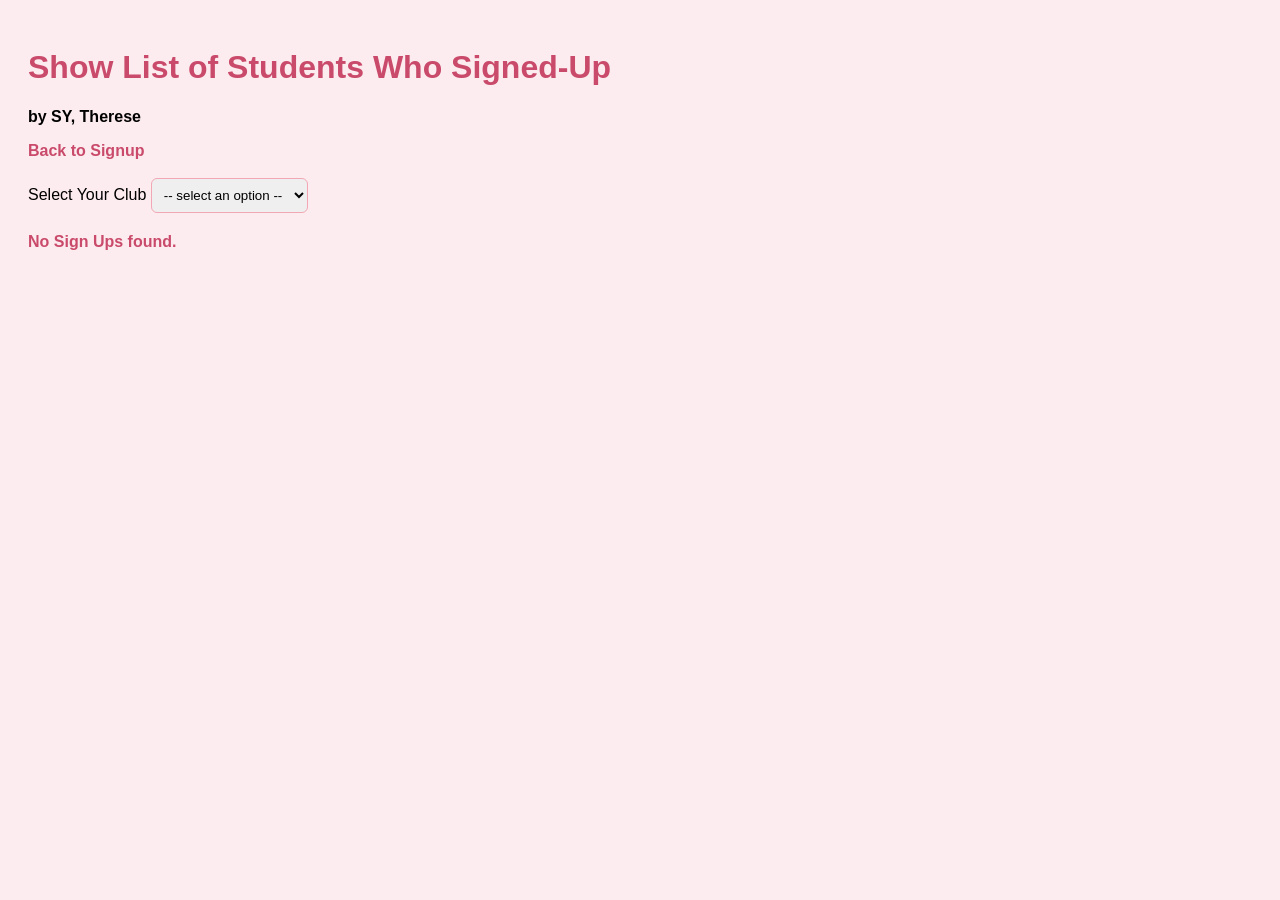
<file: public/viewSignUps.html>
<!DOCTYPE html>
<html lang="en">
<head>
<meta charset="UTF-8">
<title>View Signups</title>

<style>
    body {
        font-family: Arial, sans-serif;
        background-color: #fdecef;
        padding: 20px;
    }

    h1 {
        color: #c94a6a;
    }

    a {
        color: #c94a6a;
        font-weight: bold;
        text-decoration: none;
    }

    select {
        padding: 8px;
        border-radius: 6px;
        border: 1px solid #f2a7b5;
    }

    table {
        width: 100%;
        border-collapse: collapse;
        margin-top: 15px;
        background: white;
        border-radius: 10px;
        overflow: hidden;
    }

    th {
        background-color: #f4a6b8;
        color: white;
        padding: 10px;
    }

    td {
        border: 1px solid #f4b6c2;
        padding: 8px;
        text-align: center;
    }

    .message {
        margin-top: 20px;
        font-weight: bold;
        color: #c94a6a;
    }
</style>


<script>
    let allSignups = [];

    // Load signups when page opens
    window.onload = function () {
        let stored = localStorage.getItem("signups");

        if (stored) {
            allSignups = JSON.parse(stored);
            populateTable(allSignups);
        } else {
            document.getElementById("tableArea").innerHTML =
                "<p class='message'>No Sign Ups found.</p>";
        }
    };

    // Display signups in table
    function populateTable(list) {
        let tableHTML = `
            <p>Total Signup: ${list.length}</p>
            <table>
                <tr>
                    <th>Club</th>
                    <th>ID</th>
                    <th>Fullname</th>
                    <th>Grade</th>
                    <th>Email</th>
                    <th>Mobile</th>
                    <th>Intern/Extern</th>
                </tr>`;

        if (list.length === 0) {
            tableHTML += `
                <tr>
                    <td colspan="7">No Sign Ups for the club</td>
                </tr>`;
        } else {
            list.forEach(s => {
                tableHTML += `
                <tr>
                    <td>${s.club}</td>
                    <td>${s.id}</td>
                    <td>${s.fullname}</td>
                    <td>${s.grade}</td>
                    <td>${s.email}</td>
                    <td>${s.mobile}</td>
                    <td>${s.status}</td>
                </tr>`;
            });
        }

        tableHTML += "</table>";
        document.getElementById("tableArea").innerHTML = tableHTML;
    }

    // Filter signups by club
    function filterClub() {
        let selected = document.getElementById("clubFilter").value;

        if (selected === "ALL") {
            populateTable(allSignups);
        } else {
            let filtered = allSignups.filter(s => s.club === selected);
            populateTable(filtered);
        }
    }
</script>
</head>

<body>

<h1>Show List of Students Who Signed-Up</h1>
<p><strong>by SY, Therese</strong></p>

<a href="signup.html">Back to Signup</a>

<br><br>

<label>
    Select Your Club
    <select id="clubFilter" onchange="filterClub()">
        <option value="ALL">-- select an option --</option>
        <option value="Bake Club">Bake Club</option>
        <option value="Likha">Likha</option>
        <option value="Volant">Volant</option>
        <option value="Invictus">Invictus</option>
        <option value="Exposure">Exposure</option>
    </select>
</label>

<div id="tableArea"></div>

</body>
</html>
</file>
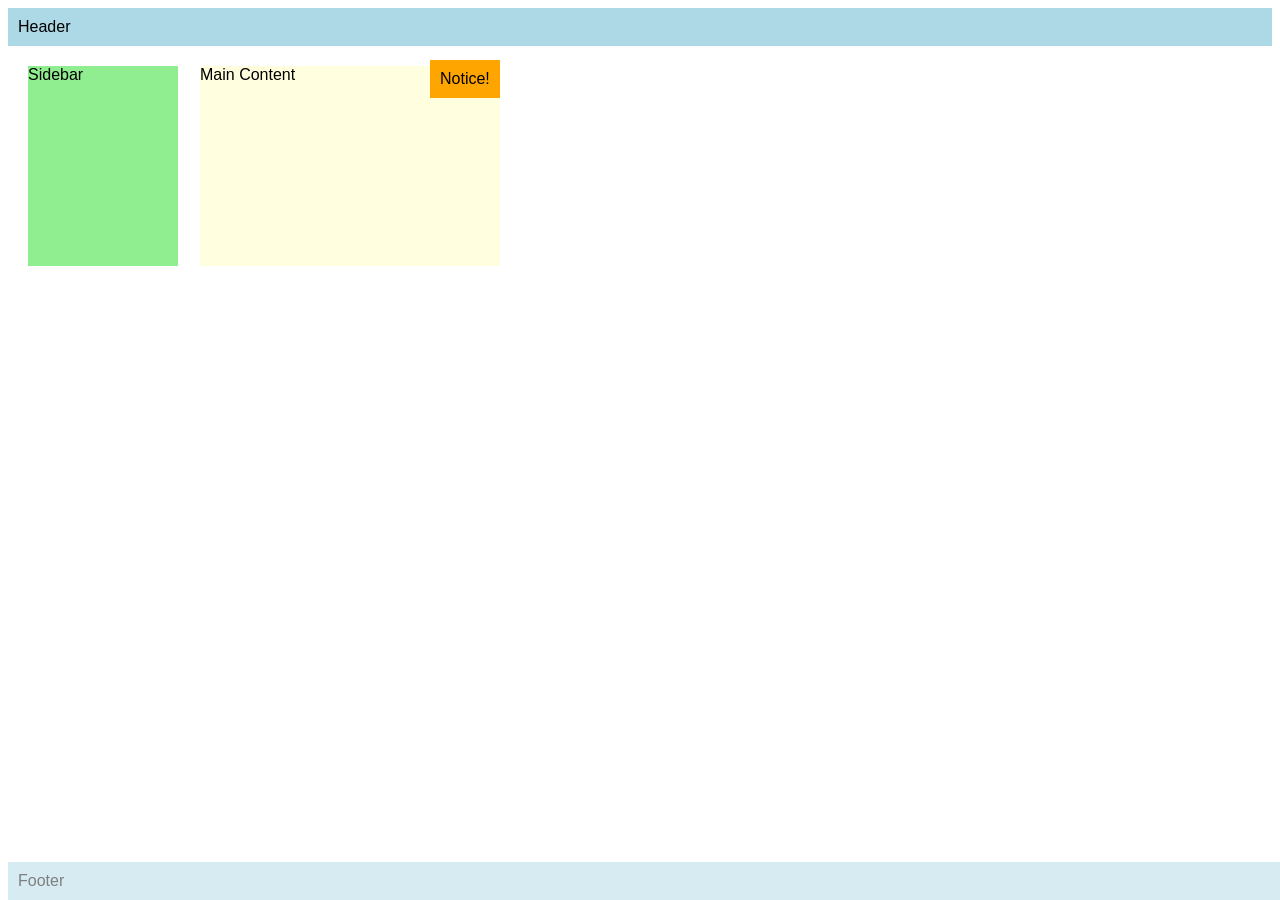
<file: public/4thQtr/9MgSySeatwork2.html>
<!DOCTYPE html>
<html>
<head>
  <meta name="author" content="<your names>" />
  <meta name="revised" content="<date today>" />
  <style>
    body { font-family: Arial, sans-serif; }
    .header, .footer {
      background: lightblue;
      padding: 10px;
    }
    .footer {
       opacity: 0.5;
       position: fixed; bottom: 0; width: 100%;
    }
    .sidebar {
      background: lightgreen;
      width: 150px;
      height: 200px;
      position: relative; top: 20px; left: 20px;
    }
    .content {
      background: lightyellow;
      width: 300px;
      height: 200px;
      position: fixed; top: 66px; left: 200px;
      z-index: 1;
    }   
    .notice {
    position: absolute;
    top: 60px;
    left: 430px;
    background: orange;
    padding: 10px;
    z-index: 2;
} 
  </style>
</head>
<body>
  <div class="header">Header</div>
  <div class="sidebar">Sidebar</div>
  <div class="content">Main Content</div>
  <div class="footer">Footer</div>
  <div class="notice">Notice!</div>
</body>
</html>
</file>
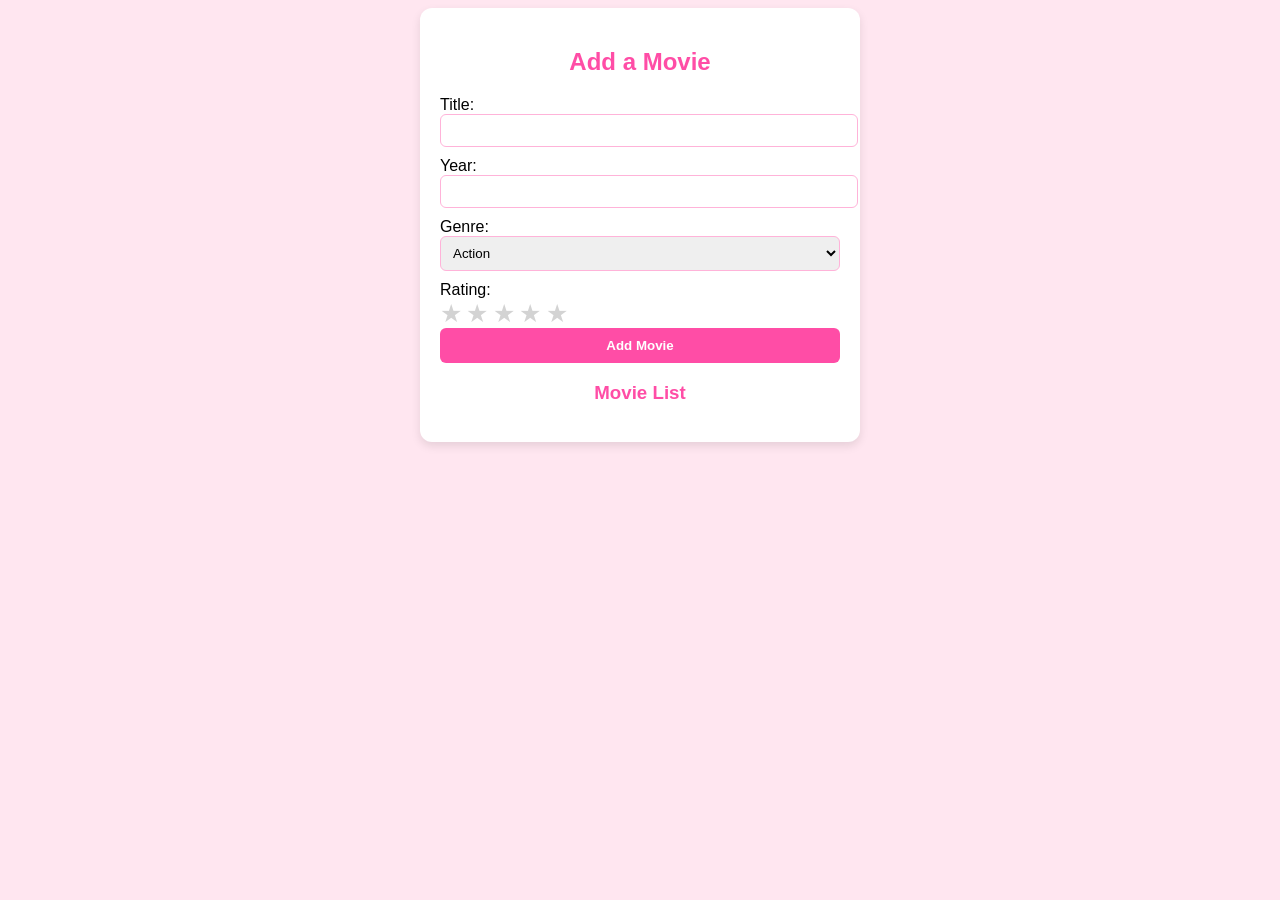
<file: public/4thQtr/q41gMagnesiumSY.html>
<!DOCTYPE html>
<html>
<head>
    <title>Add a Movie</title>
    <link rel="stylesheet" href="style.css">
</head>

<body>

<div class="container">

<h2>Add a Movie</h2>

<label>Title:</label>
<input type="text" id="title">

<label>Year:</label>
<input type="number" id="year">

<label>Genre:</label>
<select id="genre">
<option>Action</option>
<option>Comedy</option>
<option>Drama</option>
<option>Horror</option>
<option>Romance</option>
</select>

<label>Rating:</label>

<div id="stars">
<span class="star" data-value="1">★</span>
<span class="star" data-value="2">★</span>
<span class="star" data-value="3">★</span>
<span class="star" data-value="4">★</span>
<span class="star" data-value="5">★</span>
</div>

<button onclick="addMovie()">Add Movie</button>

<h3>Movie List</h3>

<div id="movieList"></div>

</div>

<script src="script.js"></script>

</body>
</html>
</file>
<file: public/4thQtr/style.css>
body{
font-family: Arial;
background:#ffe6f0;
}

.container{
width:400px;
margin:auto;
background:white;
padding:20px;
border-radius:12px;
box-shadow:0 4px 10px rgba(0,0,0,0.1);
}

h2, h3{
text-align:center;
color:#ff4da6;
}

input, select{
width:100%;
padding:8px;
margin-bottom:10px;
border:1px solid #ffb3d9;
border-radius:6px;
}

button{
width:100%;
padding:10px;
background:#ff4da6;
color:white;
border:none;
border-radius:6px;
cursor:pointer;
font-weight:bold;
}

button:hover{
background:#ff1a8c;
}

.star{
font-size:25px;
cursor:pointer;
color:lightgray;
}

.star.active{
color:gold;
}

.movie{
background:#fff0f6;
padding:10px;
margin-top:10px;
border-radius:6px;
border:1px solid #ffcce6;
}
.movie button{
margin-left:10px;
background:#ff4d6d;
color:white;
border:none;
padding:5px 8px;
border-radius:5px;
cursor:pointer;
}

.movie button:hover{
background:#e63950;
}
</file>
